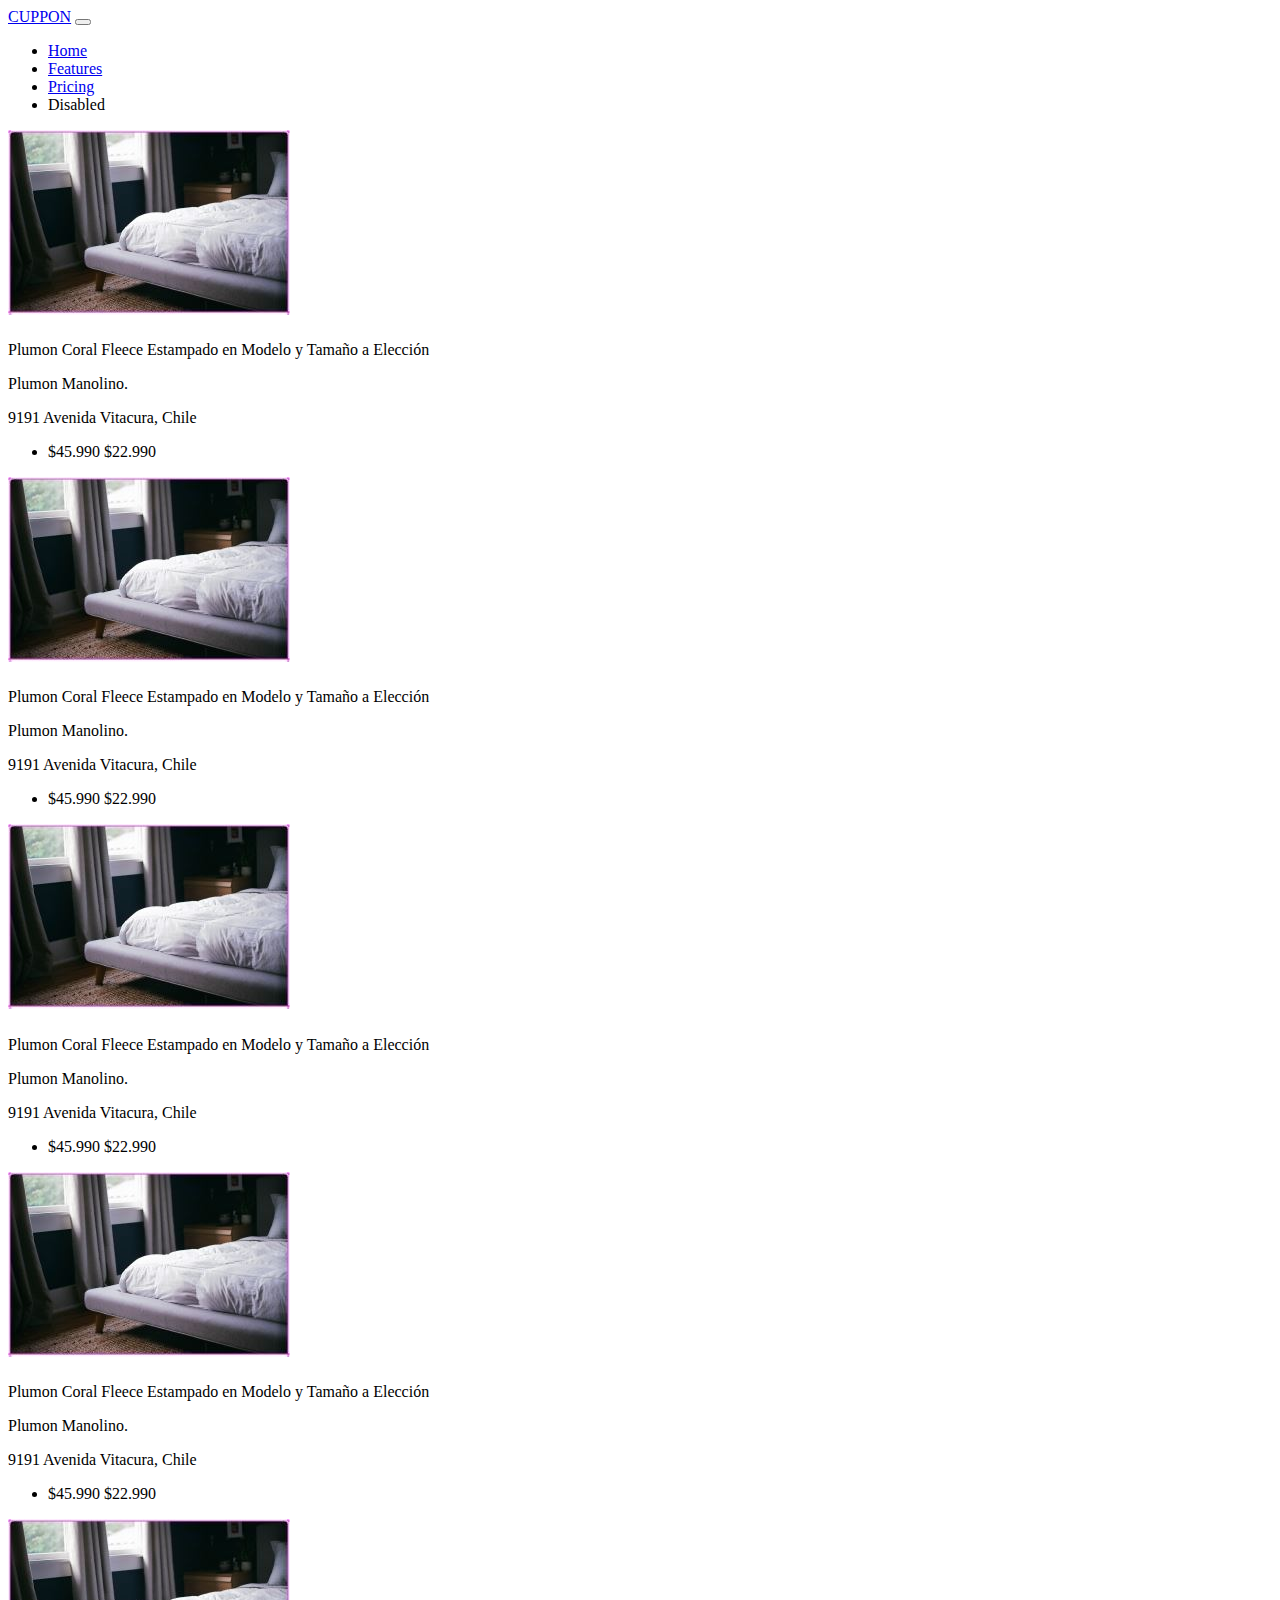
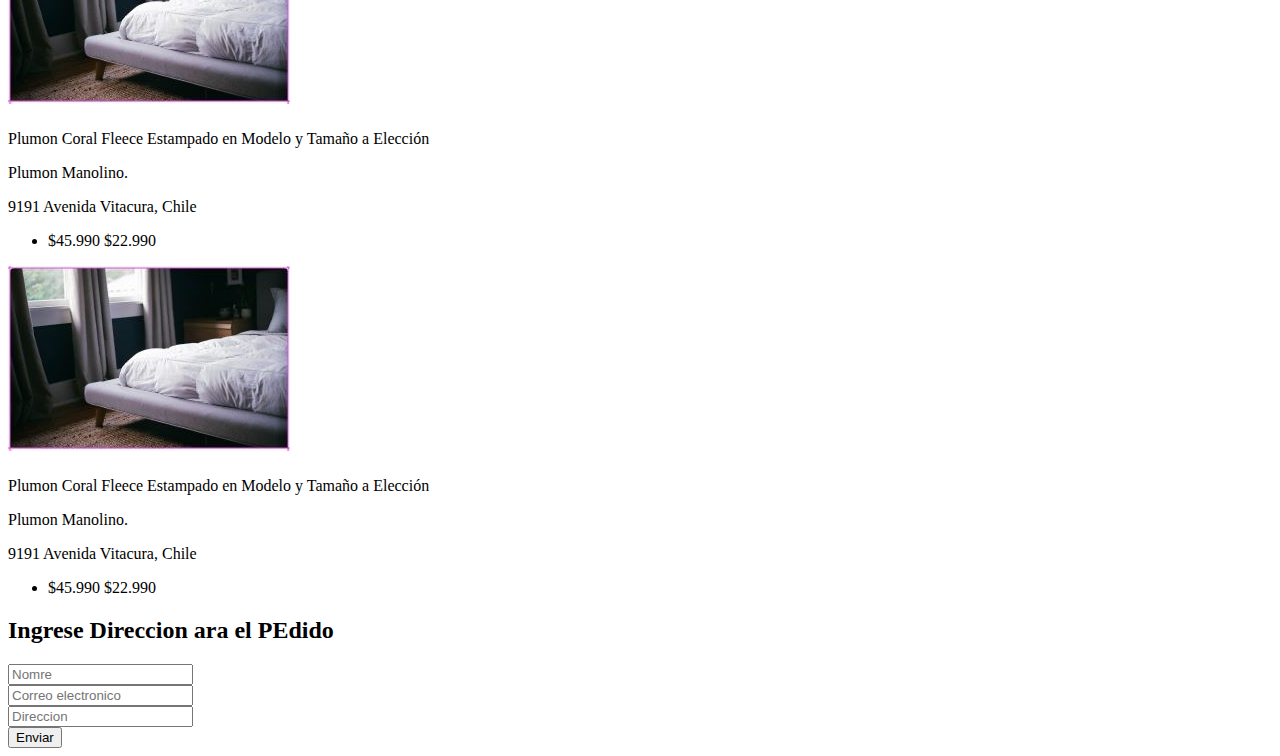
<file: DesafioCupon/index.html>
<!doctype html>
<html lang="es">

<head>
  <title>Cupones</title>
  <!-- Required meta tags -->
  <meta charset="utf-8">
  <meta http-equiv="X-UA-Compatible" content="IE=edge">
  <meta name="viewport" content="width=device-width, initial-scale=1, shrink-to-fit=no">
  <title>Desafio  Bootstrap</title>

  <!-- Bootstrap CSS v5.0.2 -->
  <link href="https://cdn.jsdelivr.net/npm/bootstrap@5.1.3/dist/css/bootstrap.min.css" rel="stylesheet" integrity="sha384-1BmE4kWBq78iYhFldvKuhfTAU6auU8tT94WrHftjDbrCEXSU1oBoqyl2QvZ6jIW3" crossorigin="anonymous">

   <!-- Fuentes -->
  <enlace rel="preconectar" href="https://fonts.googleapis.com">
    <enlace rel="preconectar" href="https://fonts.gstatic.com" crossorigin>
    <enlace href="https: //fonts.googleapis.com/css2? family= Raleway:wght@300;400 &familia= Roboto:peso@300 & display=swap" rel="stylesheet">

  <enlace rel="preconectar" href="https://fonts.googleapis.com">
    <enlace rel="preconectar" href="https://fonts.gstatic.com" crossorigin>
    <enlace href="https: //fonts.googleapis.com/css2? family= Raleway:wght@300;400 &familia= Roboto:peso@500 & display=swap" rel="stylesheet">
      
</head>

<body>

  <header>
  <nav class="navbar navbar-expand-lg navbar-dark bg-success">
    <div class="container-fluid">
      <a class="navbar-brand" href="#">CUPPON</a>

      <button class="navbar-toggler" 
              type="button" 
              data-bs-toggle="collapse" 
              data-bs-target="#navbarNav"
              aria-controls="navbarNav" 
              aria-expanded="false" 
              aria-label="Toggle navigation"
        >
          <span class="navbar-toggler-icon"></span>
      </button>
      <div class="collapse navbar-collapse" id="navbarNav">
        <ul class="navbar-nav position-absolute top-0 end-0">
          <li class="nav-item">
            <a class="nav-link active" aria-current="page" href="#">Home</a>
          </li>
          <li class="nav-item">
            <a class="nav-link" href="#">Features</a>
          </li>
          <li class="nav-item">
            <a class="nav-link" href="#">Pricing</a>
          </li>
          <li class="nav-item">
            <a class="nav-link disabled">Disabled</a>
          </li>
        </ul>
      </div>
    </div>
  </nav>
</header>

<main class="container">
  <section class="row">
    <div class="col-xs-12 col-md-4 p-1">
      <div class="card" style="">
        <img src="assets/img/imagen1.jpg" class="card-img-top" alt="...">
        <div class="card-body">
          <h5 class="card-title"></h5>Plumon Coral Fleece Estampado en Modelo y Tamaño a Elección
          <p class="card-text">Plumon Manolino.</p>
          <p> 9191 Avenida Vitacura, Chile </p>
        </div>
        <ul class="list-group list-group-flush">
          <li class="list-group-item">$45.990  $22.990</li>
        </ul>
      </div>
    </div>
    <div class="col-xs-12 col-md-4 p-1">
      <div class="card" style="">
        <img src="assets/img/imagen1.jpg" class="card-img-top" alt="...">
        <div class="card-body">
          <h5 class="card-title"></h5>Plumon Coral Fleece Estampado en Modelo y Tamaño a Elección
          <p class="card-text">Plumon Manolino.</p>
          <p> 9191 Avenida Vitacura, Chile </p>
        </div>
        <ul class="list-group list-group-flush">
          <li class="list-group-item">$45.990  $22.990</li>
        </ul>
      </div>
    </div>
    <div class="col-xs-12 col-md-4 p-1">
      <div class="card" style="">
        <img src="assets/img/imagen1.jpg" class="card-img-top" alt="...">
        <div class="card-body">
          <h5 class="card-title"></h5>Plumon Coral Fleece Estampado en Modelo y Tamaño a Elección
          <p class="card-text">Plumon Manolino.</p>
          <p> 9191 Avenida Vitacura, Chile </p>
        </div>
        <ul class="list-group list-group-flush">
          <li class="list-group-item">$45.990  $22.990</li>
        </ul>
        
      </div>
    </div>
    <div class="col-xs-12 col-md-4 p-1">
      <div class="card" style="">
        <img src="assets/img/imagen1.jpg" class="card-img-top" alt="...">
        <div class="card-body">
          <h5 class="card-title"></h5>Plumon Coral Fleece Estampado en Modelo y Tamaño a Elección
          <p class="card-text">Plumon Manolino.</p>
          <p> 9191 Avenida Vitacura, Chile </p>
        </div>
        <ul class="list-group list-group-flush">
          <li class="list-group-item">$45.990  $22.990</li>
        </ul>
      </div>
    </div>
    <div class="col-xs-12 col-md-4 p-1">
      <div class="card" style="">
        <img src="assets/img/imagen1.jpg"class="card-img-top" alt="...">
        <div class="card-body">
          <h5 class="card-title"></h5>Plumon Coral Fleece Estampado en Modelo y Tamaño a Elección
          <p class="card-text">Plumon Manolino.</p>
          <p> 9191 Avenida Vitacura, Chile </p>
        </div>
        <ul class="list-group list-group-flush">
          <li class="list-group-item">$45.990  $22.990</li>

        </ul>
      </div>
    </div>
    <div class="col-xs-12 col-md-4 p-1">
      <div class="card" style="">
        <img src="assets/img/imagen1.jpg" class="card-img-top" alt="...">
        <div class="card-body">
          <h5 class="card-title"></h5>Plumon Coral Fleece Estampado en Modelo y Tamaño a Elección
          <p class="card-text">Plumon Manolino.</p>
          <p> 9191 Avenida Vitacura, Chile </p>
        </div>
        <ul class="list-group list-group-flush">
          <li class="list-group-item">$45.990  $22.990</li>
        </ul>
      </div>
    </div>
  </section>

  <section class="bg-success text-ligth p-4 mt-3">
    <form>
      <div class="mb-3">
        <h2 class="text-center">Ingrese Direccion ara el PEdido</h2>
        <input placeholder="Nomre" type="text" class="form-control" id="exampleInputEmail1" aria-describedby="emailHelp">        
      </div>
      <div class="mb-3">
        <input placeholder="Correo electronico" type="mail" class="form-control" id="exampleInputPassword1">
      </div>
      <div class="mb-3">
        <input placeholder="Direccion" type="mail" class="form-control" id="exampleInputPassword1">
      </div>
     
      <button type="submit" class="btn btn-primary d-grid mx-auto bg-light text-dark">Enviar</button>
    </form>

  </section>

</main>

  <script src="https://cdn.jsdelivr.net/npm/bootstrap@5.1.3/dist/js/bootstrap.bundle.min.js" integrity="sha384-ka7Sk0Gln4gmtz2MlQnikT1wXgYsOg+OMhuP+IlRH9sENBO0LRn5q+8nbTov4+1p" crossorigin="anonymous"></script>

</body>

</html>
</file>
